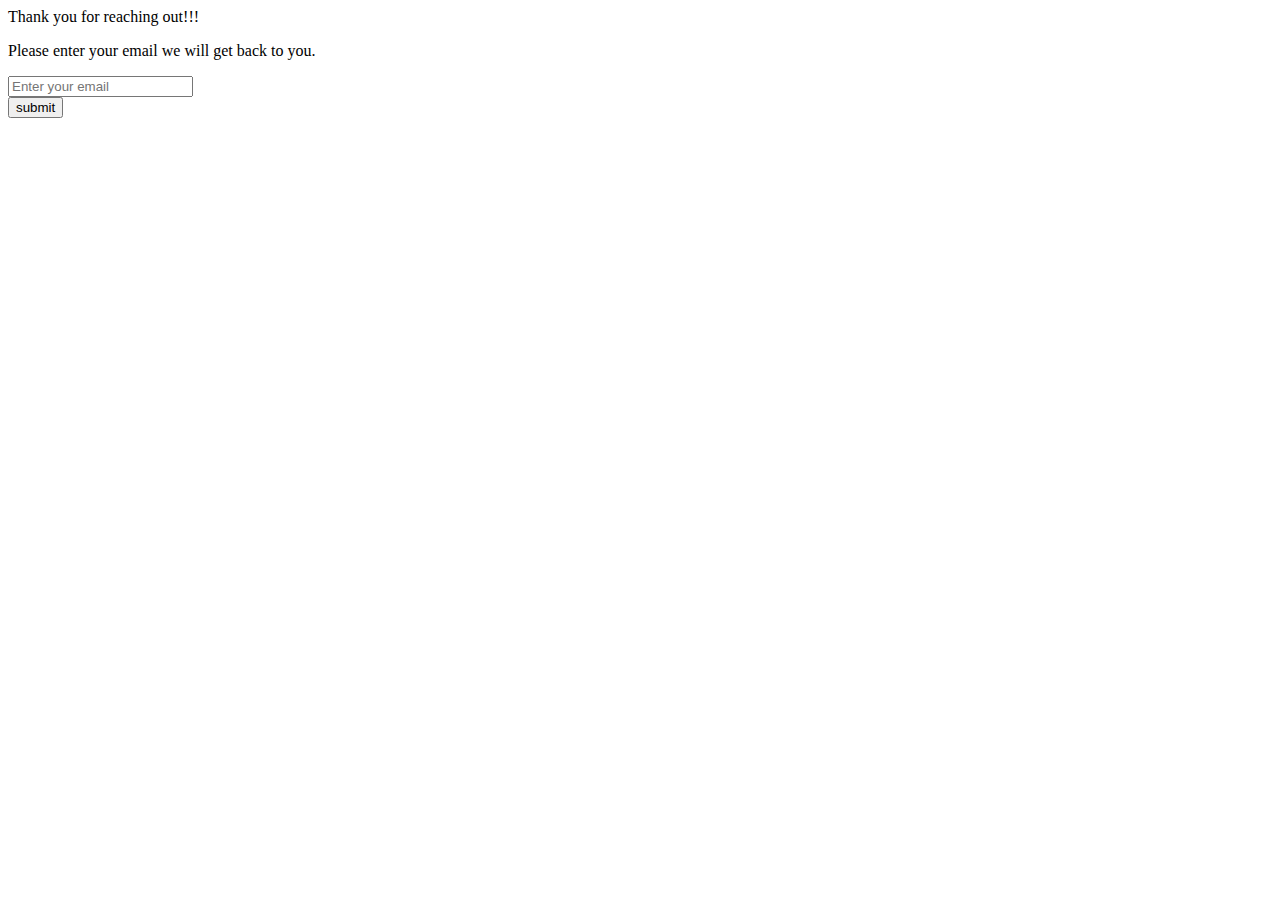
<file: contact.html>
<!DOCTYPE html>
<html lang="en">

<head>
    <meta charset="UTF-8">
    <meta name="viewport" content="width=device-width, initial-scale=1.0">
    <title>Hotel Booking</title>
</head>

<body>
    <div>
        <div>Thank you for reaching out!!!</div>
        <p>Please enter your email we will get back to you.</p>
        <form action="index.html" method="GET" target="_self">
            <input type="email" required id="email" placeholder="Enter your email"><br>
            <input type="submit" value="submit">
        </form>
    </div>
</body>

</html>
</file>
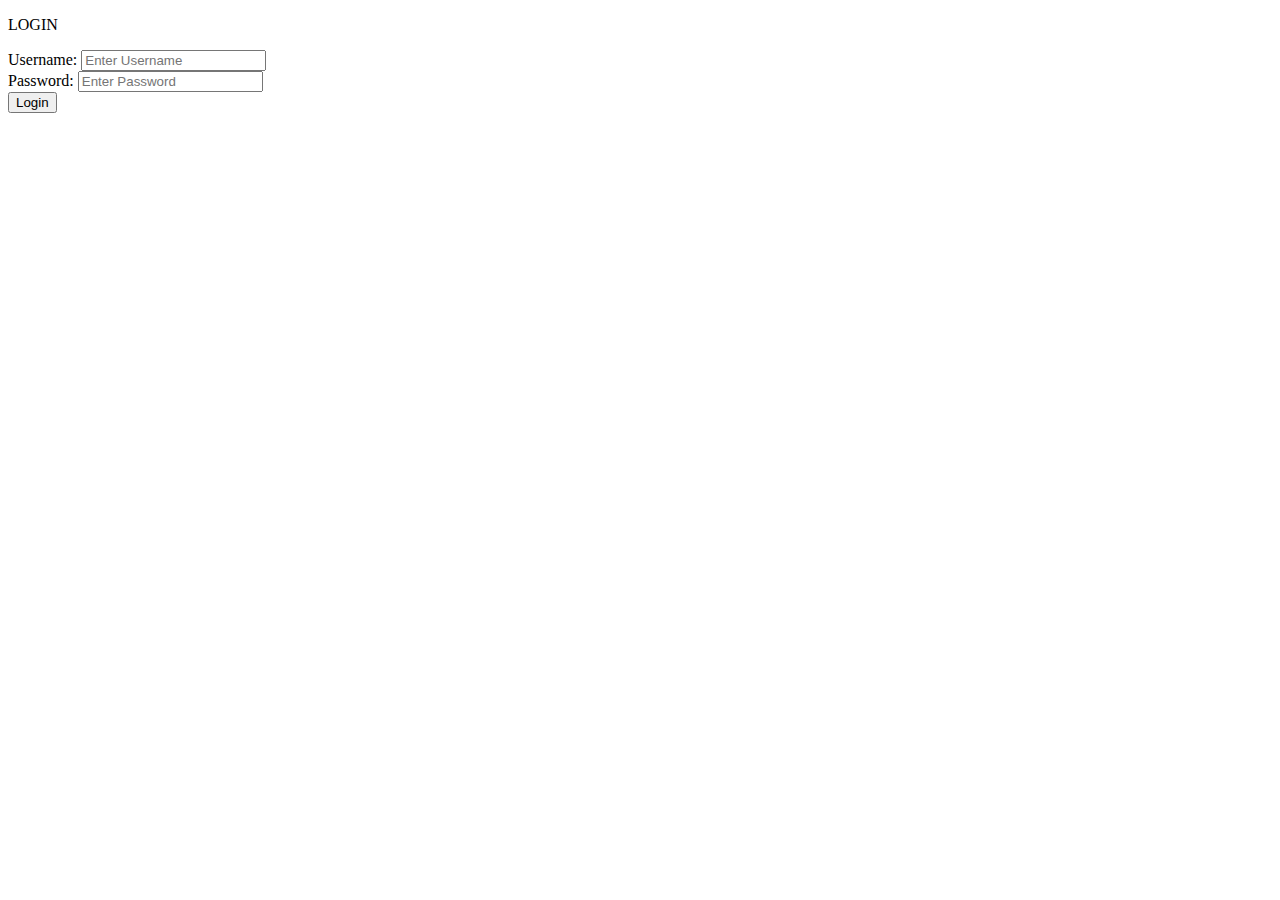
<file: login.html>
<!DOCTYPE html>
<html lang="en">

<head>
    <meta charset="UTF-8">
    <meta name="viewport" content="width=device-width, initial-scale=1.0">
    <title>Hotel Booking</title>
</head>

<body>
    <div>
        <p>LOGIN</p>
        <div><form action="index.html" method="GET" target="_self">
            <label for="name">Username:</label>
            <input type="text" name="name" id="name" required autocomplete="off" placeholder="Enter Username"><br>
            <label for="password">Password:</label>
            <input type="password" name="password" id="password" required autocomplete="off" placeholder="Enter Password"><br>
            <input type="submit" value="Login">
        </form></div>   
    </div>
</body>

</html>
</file>
